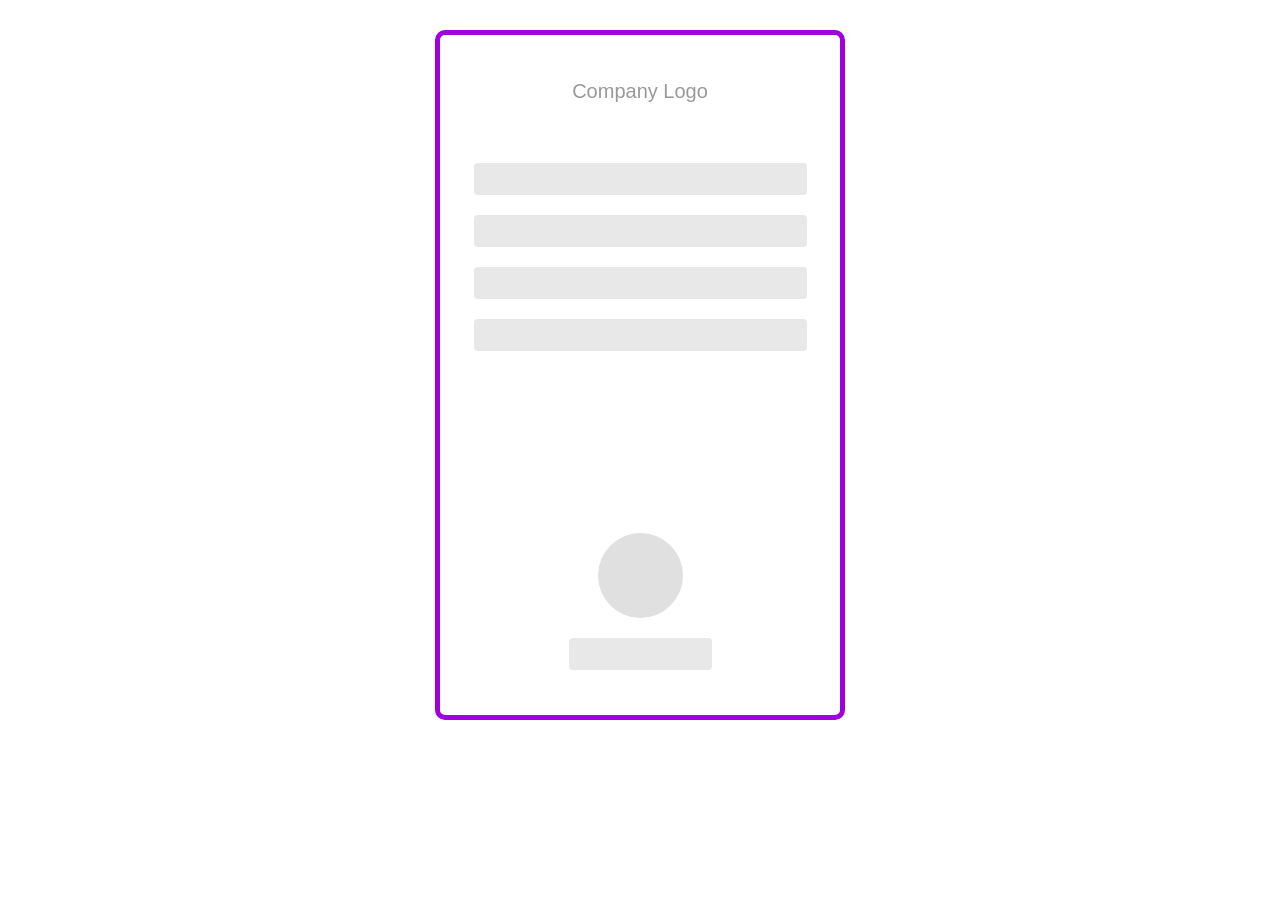
<file: lista-flexbox/atividade2/index.html>
<!DOCTYPE html>
<html lang="pt-br">
<head>
    <meta charset="UTF-8">
    <title>Atividade 2</title>
    <link rel="stylesheet" href="style.css">
</head>
<body>
    <div class="caixa">
        <p class="logo">Company Logo</p>

        <div class="campos">
            <div class="campo"></div>
            <div class="campo"></div>
            <div class="campo"></div>
            <div class="campo"></div>
        </div>

        <div class="rodape">
            <div class="circulo"></div>
            <div class="botao"></div>
        </div>
    </div>
</body>
</html>
</file>
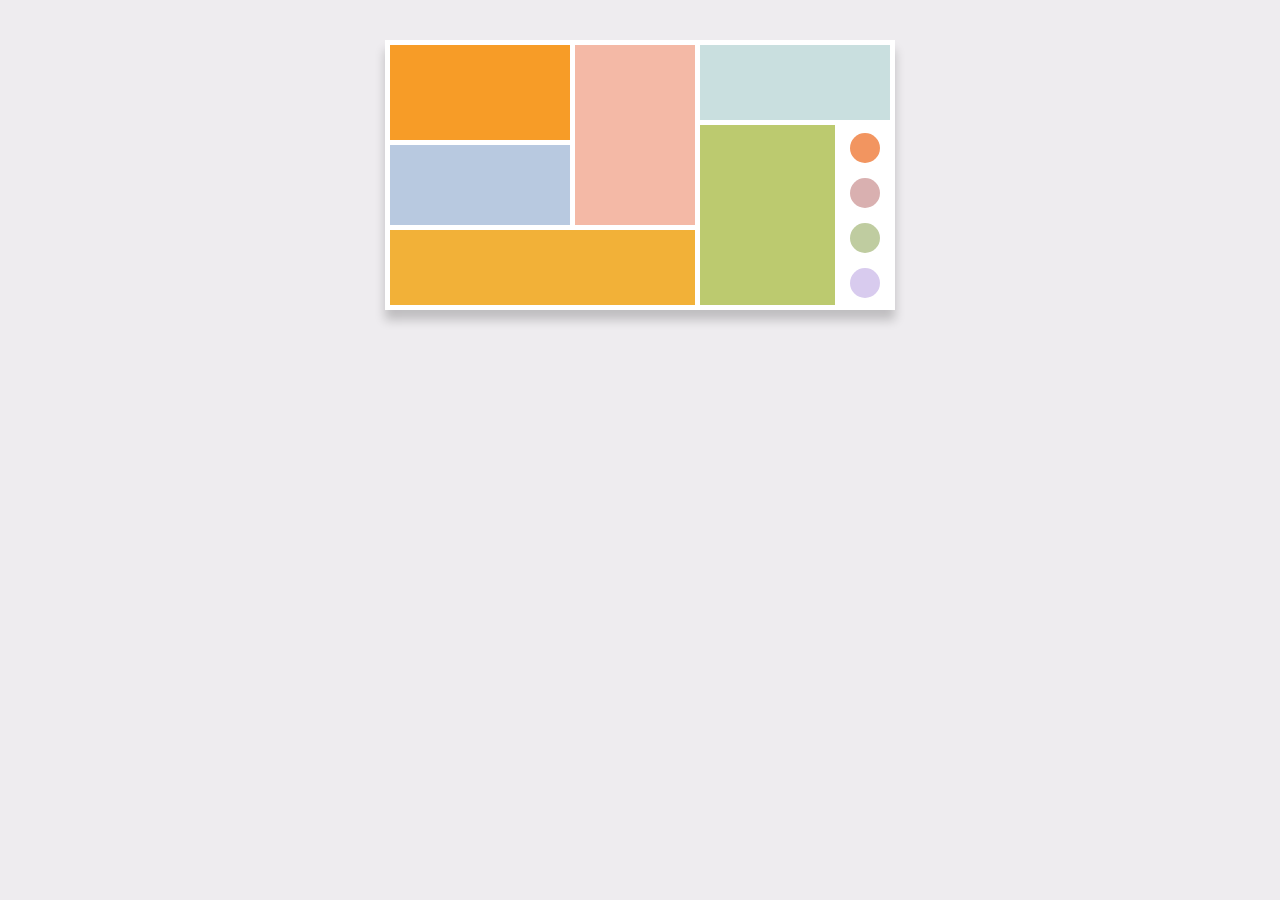
<file: lista-flexbox/atividade5/index.html>
<!DOCTYPE html>
<html lang="pt-br">
<head>
    <meta charset="UTF-8">
    <title>Atividade 5</title>
    <link rel="stylesheet" href="style.css">
</head>
<body>
    <div class="container">

        <div class="esquerda">
            <div class="cima">
                <div class="coluna">
                    <div class="laranja"></div>
                    <div class="azul"></div>
                </div>
                <div class="rosa"></div>
            </div>
            <div class="amarelo"></div>
        </div>

        <div class="direita">
            <div class="verde-claro"></div>
            <div class="baixo">
                <div class="verde"></div>
                <div class="bolinhas">
                    <div class="bolinha b1"></div>
                    <div class="bolinha b2"></div>
                    <div class="bolinha b3"></div>
                    <div class="bolinha b4"></div>
                </div>
            </div>
        </div>

    </div>
</body>
</html>
</file>
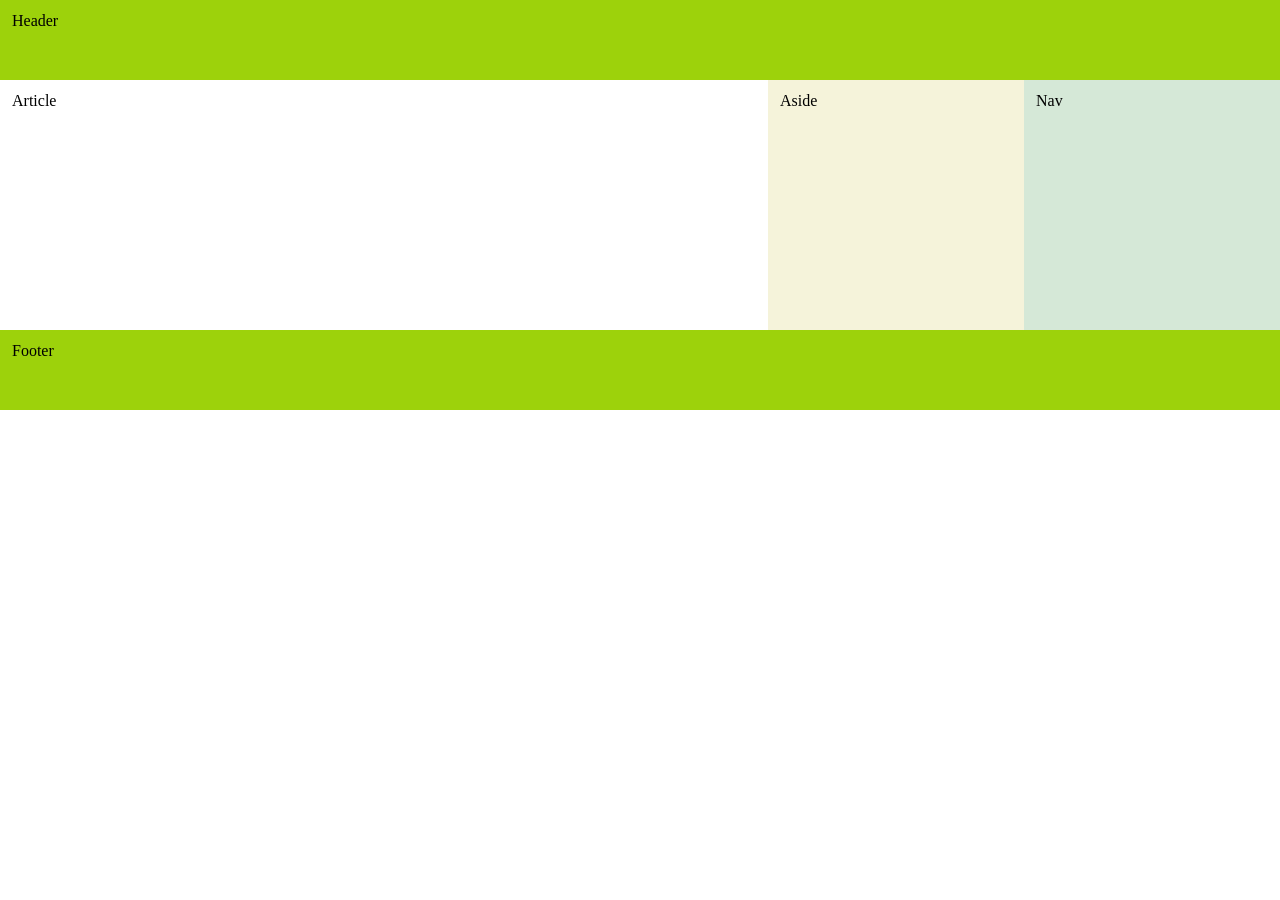
<file: lista-flexbox/atividade6/index.html>
<!DOCTYPE html>
<html lang="pt-br">
<head>
    <meta charset="UTF-8">
    <meta name="viewport" content="width=device-width, initial-scale=1.0">
    <title>Atividade 6</title>
    <link rel="stylesheet" href="style.css">
</head>
<body>
    <div class="grid">
        <header>Header</header>
        <article>Article</article>
        <aside>Aside</aside>
        <nav>Nav</nav>
        <footer>Footer</footer>
    </div>
</body>
</html>
</file>
<file: lista-flexbox/atividade2/style.css>
body {
    font-family: Arial, sans-serif;
    display: flex;
    justify-content: center;
    margin-top: 30px;
}

.caixa {
    width: 400px;
    height: 680px;
    border: 5px solid #a000e0;
    border-radius: 10px;
    background-color: white;
    display: flex;
    flex-direction: column;
    align-items: center;
}

.logo {
    color: #999;
    font-size: 20px;
    margin-top: 45px;
}

.campos {
    display: flex;
    flex-direction: column;
    gap: 20px;
    margin-top: 40px;
}

.campo {
    width: 333px;
    height: 32px;
    background-color: #e8e8e8;
    border-radius: 4px;
}

.rodape {
    display: flex;
    flex-direction: column;
    align-items: center;
    gap: 20px;
    margin-top: auto;
    margin-bottom: 45px;
}

.circulo {
    width: 85px;
    height: 85px;
    background-color: #e0e0e0;
    border-radius: 50%;
}

.botao {
    width: 143px;
    height: 32px;
    background-color: #e8e8e8;
    border-radius: 4px;
}
</file>
<file: lista-flexbox/atividade5/style.css>
body {
    background-color: #eeecef;
    display: flex;
    justify-content: center;
    margin-top: 40px;
}

.container {
    background-color: white;
    width: 500px;
    height: 260px;
    padding: 5px;
    display: flex;
    gap: 5px;
    box-shadow: 0 10px 10px rgba(0, 0, 0, 0.2);
}

.esquerda {
    width: 305px;
    display: flex;
    flex-direction: column;
    gap: 5px;
}

.cima {
    height: 180px;
    display: flex;
    gap: 5px;
}

.coluna {
    width: 180px;
    display: flex;
    flex-direction: column;
    gap: 5px;
}

.laranja {
    height: 95px;
    background-color: #f79c27;
}

.azul {
    height: 80px;
    background-color: #b8c9e0;
}

.rosa {
    flex: 1;
    background-color: #f4b9a6;
}

.amarelo {
    flex: 1;
    background-color: #f2b138;
}

.direita {
    flex: 1;
    display: flex;
    flex-direction: column;
    gap: 5px;
}

.verde-claro {
    height: 75px;
    background-color: #c9dfdf;
}

.baixo {
    flex: 1;
    display: flex;
    gap: 5px;
}

.verde {
    flex: 1;
    background-color: #bcca6f;
}

.bolinhas {
    width: 50px;
    display: flex;
    flex-direction: column;
    justify-content: space-around;
    align-items: center;
}

.bolinha {
    width: 30px;
    height: 30px;
    border-radius: 50%;
}

.b1 {
    background-color: #f29560;
}

.b2 {
    background-color: #d9b0b0;
}

.b3 {
    background-color: #bfcca0;
}

.b4 {
    background-color: #d8cbee;
}
</file>
<file: lista-flexbox/atividade6/style.css>
body {
    margin: 0;
    font-family: Georgia, serif;
}

/* a) layout com grid */
.grid {
    display: grid;
    grid-template-columns: 3fr 1fr 1fr;
    grid-template-rows: 80px 250px 80px;
    grid-template-areas:
        "header header header"
        "article aside nav"
        "footer footer footer";
}

header, article, aside, nav, footer {
    padding: 12px;
}

header {
    grid-area: header;
    background-color: #9dd20b;
}

article {
    grid-area: article;
    background-color: white;
}

aside {
    grid-area: aside;
    background-color: #f5f3da;
}

nav {
    grid-area: nav;
    background-color: #d5e8d7;
}

footer {
    grid-area: footer;
    background-color: #9dd20b;
}

/* b) responsividade: telas menores que 600px ficam um embaixo do outro */
@media (max-width: 600px) {
    .grid {
        grid-template-columns: 1fr;
        grid-template-rows: auto;
        grid-template-areas:
            "header"
            "article"
            "aside"
            "nav"
            "footer";
    }

    header, article, aside, nav, footer {
        height: 80px;
    }
}
</file>
